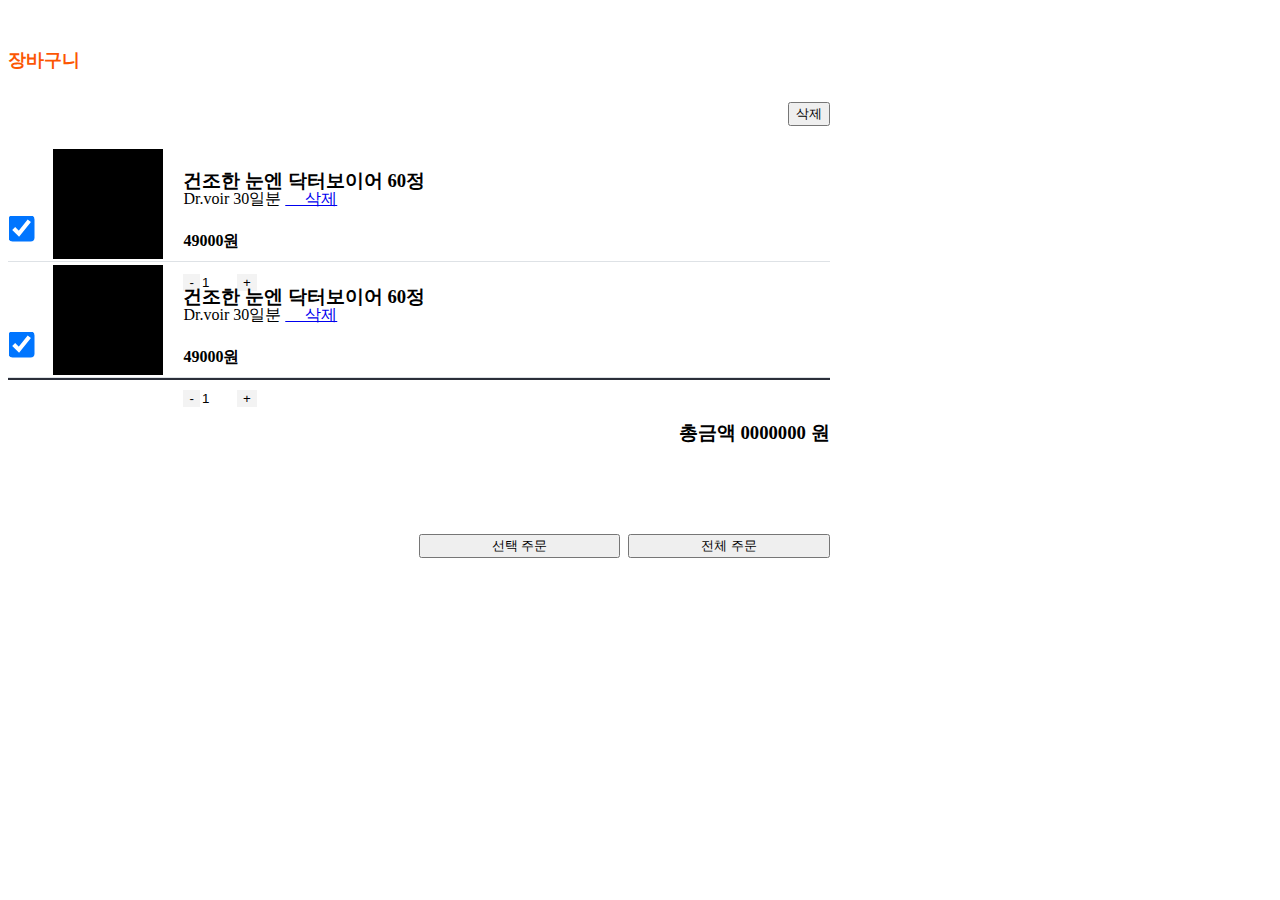
<file: src/main/resources/templates/cart/cart.html>
<!DOCTYPE html>
<html xmlns:th="http://www.thymeleaf.org">
<th:block th:replace="~{/layout/index-layout :: setContent(~{this::content})}">
<!-- <th:block th:fragment="content"> -->
    
<head>
    <!-- <script type="text/javascript" src="./cart.js"></script>   -->
    <link rel="stylesheet" href="https://use.fontawesome.com/releases/v5.6.3/css/all.css" integrity="sha384-UHRtZLI+pbxtHCWp1t77Bi1L4ZtiqrqD80Kn4Z8NTSRyMA2Fd33n5dQ8lWUE00s/" crossorigin="anonymous">
    <script>


let basket = {
    totalCount: 0, 
    totalPrice: 0,
    //체크한 장바구니 상품 비우기
    delCheckedItem: function(){
        document.querySelectorAll("input[name=buy]:checked").forEach(function (item) {
            item.parentElement.parentElement.parentElement.remove();
        });
        //AJAX 서버 업데이트 전송
    
        //전송 처리 결과가 성공이면
        this.reCalc();
        this.updateUI();
    },
    //장바구니 전체 비우기
    delAllItem: function(){
        document.querySelectorAll('.row.data').forEach(function (item) {
            item.remove();
          });
          //AJAX 서버 업데이트 전송
        
          //전송 처리 결과가 성공이면
          this.totalCount = 0;
          this.totalPrice = 0;
          this.reCalc();
          this.updateUI();
    },
    //재계산
    reCalc: function(){
        this.totalCount = 0;
        this.totalPrice = 0;
        document.querySelectorAll(".p_num").forEach(function (item) {
            if(item.parentElement.parentElement.parentElement.previousElementSibling.firstElementChild.firstElementChild.checked == true){
                var count = parseInt(item.getAttribute('value'));
                this.totalCount += count;
                var price = item.parentElement.parentElement.previousElementSibling.firstElementChild.getAttribute('value');
                this.totalPrice += count * price;
            }
        }, this); // forEach 2번째 파라메터로 객체를 넘겨서 this 가 객체리터럴을 가리키도록 함. - thisArg
    },
    //화면 업데이트
    updateUI: function () {
        document.querySelector('#sum_p_num').textContent = '상품갯수: ' + this.totalCount.formatNumber() + '개';
        document.querySelector('#sum_p_price').textContent = '합계금액: ' + this.totalPrice.formatNumber() + '원';
    },
    //개별 수량 변경
    changePNum: function (pos) {
        var item = document.querySelector('input[name=p_num'+pos+']');
        var p_num = parseInt(item.getAttribute('value'));
        var newval = event.target.classList.contains('up') ? p_num+1 : event.target.classList.contains('down') ? p_num-1 : event.target.value;
        
        if (parseInt(newval) < 1 || parseInt(newval) > 99) { return false; }

        item.setAttribute('value', newval);
        item.value = newval;

        var price = item.parentElement.parentElement.previousElementSibling.firstElementChild.getAttribute('value');
        item.parentElement.parentElement.nextElementSibling.textContent = (newval * price).formatNumber()+"원";
        //AJAX 업데이트 전송

        //전송 처리 결과가 성공이면    
        this.reCalc();
        this.updateUI();
    },
    checkItem: function () {
        this.reCalc();
        this.updateUI();
    },
    delItem: function () {
        // event.target.parentElement.parentElement.parentElement.remove();
        event.target.parentElement.remove();

        this.reCalc();
        this.updateUI();
    }
}

// 숫자 3자리 콤마찍기
Number.prototype.formatNumber = function(){
    if(this==0) return 0;
    let regex = /(^[+-]?\d+)(\d{3})/;
    let nstr = (this + '');
    while (regex.test(nstr)) nstr = nstr.replace(regex, '$1' + ',' + '$2');
    return nstr;
};

    </script>
<style>

div.cart {
  /* background: yellow; */
  position: relative;
  border: 10px;
  left: 0px;
  color : #FC5602;
  font-size : 18px;
  font-weight: 900;
  padding-top : 30px;
  padding-bottom : 30px;
}

div.hline { 
  border-top: 1px solid red;
  border-bottom: 30px;
}
div.productbox{
  background-color: #ffcdb4;

  padding: 50px;
}
div.custom-control-input{

}

.pl-1, .px-1 {
padding-left: .25rem!important;
}
.pr-1, .px-1 {
padding-right: .25rem!important;
}
.pt-2, .py-2 {
padding-top: .5rem!important;
}
.pb-2, .py-2 {
padding-bottom: .5rem!important;
}
.col-6 {
flex: 0 0 50%;
max-width: 50%;
}.col, .col-1, .col-2, .col-3, .col-4, .col-5, .col-6, .col-7, .col-8, .col-9, .col-10, .col-11, .col-12, .col-auto, .col-lg, .col-lg-1, .col-lg-2, .col-lg-3, .col-lg-4, .col-lg-5, .col-lg-6, .col-lg-7, .col-lg-8, .col-lg-9, .col-lg-10, .col-lg-11, .col-lg-12, .col-lg-auto, .col-md, .col-md-1, .col-md-2, .col-md-3, .col-md-4, .col-md-5, .col-md-6, .col-md-7, .col-md-8, .col-md-9, .col-md-10, .col-md-11, .col-md-12, .col-md-auto, .col-sm, .col-sm-1, .col-sm-2, .col-sm-3, .col-sm-4, .col-sm-5, .col-sm-6, .col-sm-7, .col-sm-8, .col-sm-9, .col-sm-10, .col-sm-11, .col-sm-12, .col-sm-auto, .col-xl, .col-xl-1, .col-xl-2, .col-xl-3, .col-xl-4, .col-xl-5, .col-xl-6, .col-xl-7, .col-xl-8, .col-xl-9, .col-xl-10, .col-xl-11, .col-xl-12, .col-xl-auto {
position: relative;
width: 100%;
padding-right: 15px;
padding-left: 15px;
}
.row {
display: flex;
}
.border-bottom {
border-bottom: 1px solid #dee2e6!important;
}
.align-items-center {
align-items: center!important;
}
.pb-1, .py-1 {
padding-bottom: .25rem!important;
}
.pt-1, .py-1 {
padding-top: .25rem!important;
}
.d-flex {
display: flex!important;
}
.mr-3, .mx-3 {
margin-right: 1rem!important;
}
.up{

}
.down{

}



</style>

</head>
<th:block th:fragment="content">
    <body>
    <form name="orderform" id="orderform" method="post" class="orderform" action="/Page" onsubmit="return false;">
        <div class="container" style="width:65%">
            <div class="cart" style="color : #FC5602;padding-top : 40px; padding-bottom : 30px; font-size : 18px;"> 
                장바구니 
            </div>
            <!-- ------------------ -->
            <div style="text-align: right;margin-bottom: 20px;">
                <button type="button" class="btn btn-primary" id="btn-delete">삭제</button>
            </div> 
            
            <!-- 한줄 -->
            <div class="border-bottom ">
                <table class="table  display:table"  style="margin-bottom: -1px">
                    <colgroup>
                        <col style="width: 5%; height: 100%;" />
                        <col style="width: 15%; height: 100%;" />
                        <col style="width: 80%; height: 100%;" />
                    </colgroup>
                    <tbody>
                        <tr>
                            <td style="padding-top:50px">
                                <input type="checkbox" style="transform:scale(200%);" name="buy" value="260" checked="" onclick="javascript:basket.checkItem();">
                            </td>  
                            <th>
                                 <div class="mr-3 bg-img" style="min-width: 110px; width: 110px; min-height: 110px; background-color:black;"></div>
                            </th>
                        <td>
                            <div style="width: 100%; height:110px;float:left;">
                                <h3 style="margin-bottom: -5px;">건조한 눈엔 닥터보이어 60정</h3>
                                <!-- 삭제 -->
                                <div>
                                    <h>Dr.voir  30일분 <a href="javascript:void(0)" onclick="javascript:basket.delItem();" style="text-align: right;">&nbsp&nbsp&nbsp&nbsp&nbsp삭제</a></h>
                                </div>
                                <div>
                                    <input type="hidden" name="p_price" id="p_price1" class="p_price" value="49000">
                                    <h4>49000원</h4>
                                </div>
                                <!-- updown -->
                                <div class="updown" style="letter-spacing: -5px;">
                                    <!-- <<< num >>> -->
                                    <button class="down" type="button"  style="background-color: #f3f3f3; border: 0px;" onclick="javascript:basket.changePNum(1);"> - </button>
                                    <input type="text" name="p_num1" id="p_num1" size="2" maxlength="4" class="p_num" style="border: 0px;" value="1" onkeyup="javascript:basket.changePNum(1);">
                                    <button type="button" style="background-color: #f3f3f3; border: 0px;" onclick="javascript:basket.changePNum(1);"> + </button>
                                    
                                </div>
                            </div>
                        </td>
                        </tr>
                    </tbody>
                </table>
            </div>


            <!-- 한줄 -->
            <div class="border-bottom ">
                <table class="table  display:table"  style="margin-bottom: -1px">
                    <colgroup>
                        <col style="width: 5%; height: 100%;" />
                        <col style="width: 15%; height: 100%;" />
                        <col style="width: 80%; height: 100%;" />
                    </colgroup>
                    <tbody>
                        <tr>
                            <td style="padding-top:50px">
                                <input type="checkbox" style="transform:scale(200%);" name="buy" value="260" checked="" onclick="javascript:basket.checkItem();">
                            </td>  
                            <th>
                                 <div class="mr-3 bg-img" style="min-width: 110px; width: 110px; min-height: 110px; background-color:black;"></div>
                            </th>
                        <td>
                            <div style="width: 100%; height:110px;float:left;">
                                <h3 style="margin-bottom: -5px;">건조한 눈엔 닥터보이어 60정</h3>
                                <!-- 삭제 -->
                                <div>
                                    <h>Dr.voir  30일분 <a href="javascript:void(0)" onclick="javascript:basket.delItem();" style="text-align: right;">&nbsp&nbsp&nbsp&nbsp&nbsp삭제</a></h>
                                </div>
                                <div>
                                    <input type="hidden" name="p_price" id="p_price1" class="p_price" value="49000">
                                    <h4>49000원</h4>
                                </div>
                                <!-- updown -->
                                <div class="updown" style="letter-spacing: -5px;">
                                    <!-- <<< num >>> -->
                                    <button class="down" type="button"  style="background-color: #f3f3f3; border: 0px;" onclick="javascript:basket.changePNum(1);"> - </button>
                                    <input type="text" name="p_num1" id="p_num1" size="2" maxlength="4" class="p_num" style="border: 0px;" value="1" onkeyup="javascript:basket.changePNum(1);">
                                    <button type="button" style="background-color: #f3f3f3; border: 0px;" onclick="javascript:basket.changePNum(1);"> + </button>
                                    
                                </div>
                            </div>
                        </td>
                        </tr>
                    </tbody>
                </table>
            </div>

            
            <!-- -----------order------- -->
            

            <div class=" mx-n1 mx-md-n3 mt-5 justify-content-center" style="border-top: 2px solid rgb(43, 47, 58); flex: 10%;">
                <div style=" text-align: right;margin-bottom: 40px;margin-top: 40px;">
                    <h3>총금액 0000000 원</h3>
                </div>
                
                <div class= "px-md-3 py-2 " style="width: 50%; float:right; margin-top: 40px;">

                    <div class="">
                        <button type="button" class="btn btn-m text-16 btn-primary" style="width: 49%; float:left;"> 선택 주문 </button>
                    </div>
                    <div class="">
                        <button type="button" class="btn btn-m text-16 btn-default" style="width: 49%; float:right;"> 전체 주문 </button>
                    </div>
                </div>
            </div>
            <div class="col-md-5 col-sm-5" style="margin-bottom: 200px;"></div> 
            

        </div>
    </form>


        <!-- <script>
            $(document).ready(function(){
            
                // check box 눌렀을 경우 정보 담아주는 변수
                var cart = {
                    buyList : [],
                    init : function() {
                        //buyList 초기화
                        this.buyList = [];
                    },
                    getBuyList : function(obj) {
                        return this.buyList;
                    },
                    getFindIndex : function(cd) {
                        //배열 중복 검색
                        var fIdx = -1;
                        this.buyList.forEach(function(item, idx, ary) {
                            if(item.code == cd) {
                                fIdx = idx;
                            }
                        });
                        return fIdx;
                    },
                    addBuyList : function(obj) {
                        var fIdx = this.getFindIndex(obj.code);
                        if(fIdx == -1) {
                            this.buyList.push(obj);
                        } else {
                            this.buyList[fIdx] = obj;
                        }
                        this.render();
                    },
                    deleteBuyList : function(cd) {
                        this.buyList.splice(this.getFindIndex(cd), 1);
                        this.render();
                    },
                    getTotalPay : function() {
                        //총 결제금액 계산
                        var totalQty = 0;
                        var totalPrice = 0;
                        
                        this.buyList.forEach(function(item, idx, ary) {
                            totalQty += Number(item.qty);
                            totalPrice += Number(item.price)*Number(item.qty);
                        });
                        return {
                            totalQty : totalQty,
                            totalPrice : totalPrice
                        };
                    },
                    render : function() {            
                        // 주문 table 그리기
                        var order = $('#tbl-order tbody');
                        if(this.buyList.length > 0) {
                            var html = [];
                            this.buyList.forEach(function(item, idx, ary) {
                                html.push([
                                    '<tr data-cd="', item.cd ,'">',                        
                                    '<td>', item.title, '</td>',
                                    '<td>', item.price, '</td>',
                                    '<td>', item.qty, '</td>',
                                    '<td>', Number(item.price)*Number(item.qty), '</td>',
                                    '</tr>'
                                ].join(''));
                            });
                            order.html(html);
            
                            // 총 결제금액&수량 table 그리기
                            var total = this.getTotalPay();
                            $('#total-qty').val(total.totalQty);
                            $('#total-amt').val(total.totalPrice);
                            $('#tbl-order').show();                
            
                        } else {
                            // 주문내역 table 숨기기
                            $('#tbl-order').hide();                
                 
                            // 주문내역 지우기
                            order.empty();
                 
                            // 총 결제정보 지우기
                            $('#total-qty').val(0);
                            $('#total-amt').val(0);
                        }            
                    }
                };
            
                // 수량 클릭 시
                $('.edt-qty').on('change', function() {
                    var tr = $(this).closest('tr');
                    var code = tr.children('td:eq(1)').text();
                    var title = tr.children('td:eq(2)').text();
                    var price = Number(tr.children('td:eq(3)').text());
                    var qty = Number(tr.children('td:eq(4)').find('input').val());
            
                    // 수량이 0 초과하는 경우 buyList에 추가 
                    // 수량이 0 이하인 경우 buyList에서 삭제
                    if(qty > 0) {
                        var obj = {
                            code : code,
                            title : title,
                            price : price,
                            qty : qty
                        }
                        cart.addBuyList(obj);
                    } else {
                        cart.deleteBuyList(code);
                    }
                    console.log(cart.getBuyList());
                });
            
                // 삭제 버튼 클릭 시
                $('#btn-delete').on('click', function() {
            
                    var chkList = $('input[name="fruit"]:checked');        
                    var cd;
            
                    // chcekd 된 product row 삭제
                    // order row 삭제
                    for(var i = chkList.length-1; i > -1; i--) {
                        cd = chkList.eq(i).closest('tr').find('td:eq(1)').text();            
                        chkList.eq(i).closest('tr').remove();
                        cart.deleteBuyList(cd);
                    }     
                });
            
            }); //end document ready
            
            $.fn.serializeObject = function() {
                "use strict";
                
                var result = {};
                var extend = function(i, element) {
                    var node = result[element.name];
            
                    if ('undefined' !== typeof node && node !== null) {
                        if ($.isArray(node)) {
                            node.push(element.value);
                        } else {
                            result[element.name] = [ node, element.value ];
                        }
                    } else {
                        result[element.name] = element.value;
                    }
                };
            
                $.each(this.serializeArray(), extend);
                return result;
            };
            </script> -->

    </body>
    </th:block>
</th:block>
</html>
</file>
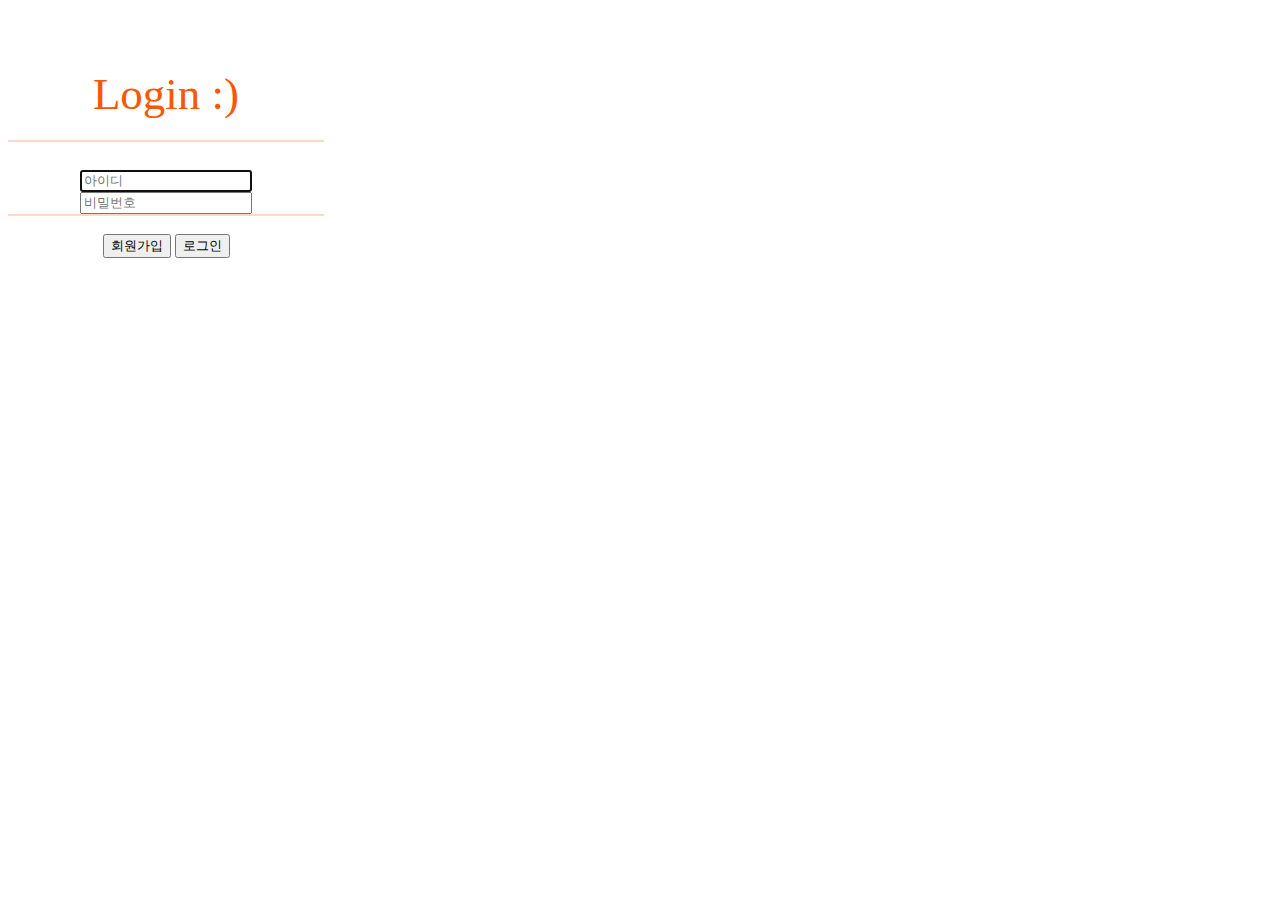
<file: src/main/resources/templates/member/login.html>
<!DOCTYPE html>
<html xmlns:th="http://www.thymeleaf.org">
  <th:block
    th:replace="~{/layout/index-layout :: setContent(~{this::content})}"
  >
    <th:block th:fragment="content">
      <head>
        <style>
          input[type=password] {
            font-family: jua;
}
        </style> 
      </head>
        <body>
            <div class="container" style="width:25%">
              <center>
                <div class="Login" style="color : #FC5602; padding-top : 60px; padding-bottom : 20px; font-size : 45px; "> 
                    Login :)
                </div>
                <div class=" mx-n1 mx-md-n3 mt-5 justify-content-center" style="border-top: 2px solid #ffd8c4; padding-bottom : 80px; padding-top : 10px; flex: 10%;">

                  <div>
                     <br>
                          <form th:action="@{login}" th:object="${loginDto}" method="post">
                            <input
                              type="text"
                              id="member_Id"
                              name="member_Id"
                              autofocus="autofocus"
                              class="form-control"
                              placeholder="아이디"
                              style="font-family: jua;"
                            />

                            <input type="password" id="password" name="password" class="form-control"  placeholder="비밀번호"/> 
                            <br />

                            <div class=" mx-n1 mx-md-n3 mt-5 justify-content-center" style="border-top: 2px solid #ffd8c4; padding-bottom : 90px ;flex: 10%;">
                              <br>
                            <button type="button" class="btn btn-m text-16 btn-primary" onclick="location.href='sign' ">
                              회원가입
                            </button>
                            <input type="submit" class="btn btn-m text-16 btn-default" value="로그인" />
                          </form>
                
                          <!-- <label for="name">아이디 : <input type="text" id="id" name="id"></label> <br />
                                <label for="name">비밀번호 : <input type="text" id="pass" name="pass"></label> <br />
                                <input type="submit" value="로그인" onclick="loginOn()"> <br />
                                <input type="submit" value="회원가입" onclick="loginOn()">
                                <th:onclick="'location.href=\''+ @{${/signup}} + '\''"></th:onclick> -->
                        </center>
                      </div>
                    </body>
                    </th:block>
                  </th:block>
                </html>
</file>
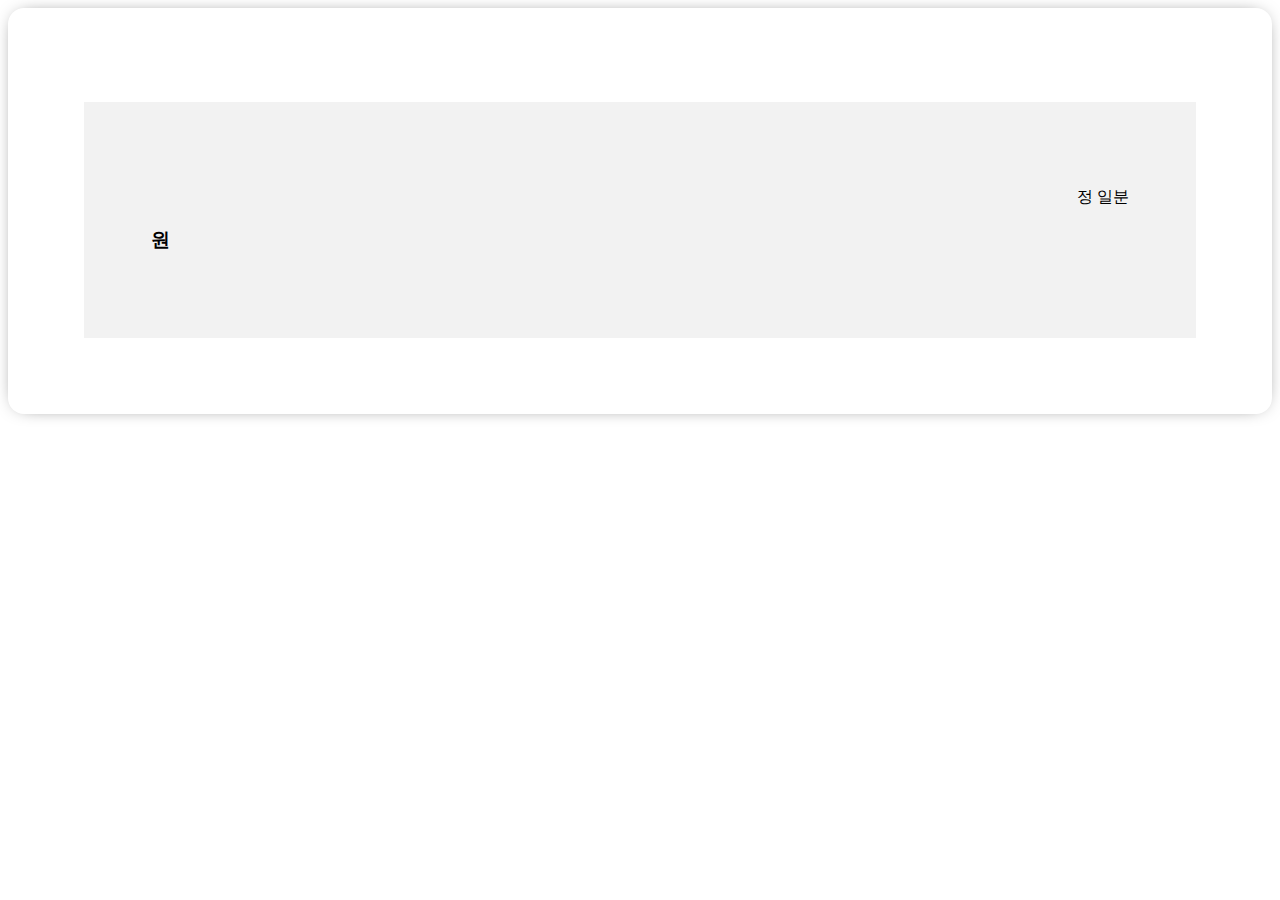
<file: src/main/resources/templates/product/product.html>
<!DOCTYPE html>
<meta charset="utf-8">
<html xmlns:th="http://www.thymeleaf.org">
<th:block th:replace="~{/layout/index-layout :: setContent(~{this::content})}">
    <th:block th:fragment="content">
  <!-- <div class="container">
    <div class="row">
      <div class="col-md-12 col-sm-12 text-center">
        <div class="page-caption">
          <h1 class="page-title">Service List</h1>
        </div>
      </div>
    </div>
  </div> -->
</div>
<!-- /.page header -->
<div class="content">
  <div class="container">
    <div class="row">

      <tr th:each="products : ${products}">
        
        <div class="col-md-3 col-sm-3" style="margin-bottom: 30px;">
          <div style="border-radius: 1rem; background-color: rgb(255, 255, 255); box-shadow: 0px 0px 20px -11px #000000;">
              
              <!-- <div class="service-img mb10" ><a th:href="product-detail"><img th:src="${products.imageUrl}" class="img-responsive"style="border-top-left-radius: 1rem; border-top-right-radius: 1rem; " alt="" ></a></div> -->
              <div class="service-img" ><a th:href="@{/mbti/product-detail(product_Id=${products.product_Id})}"><img th:src= '@{/mbti/getImage(imageName=${products.imageUrl})}' class="img-responsive"style="border-top-left-radius: 1rem; border-top-right-radius: 1rem; " alt="" ></a></div>


              <div class="mr-3" style=" padding: 6%;">
              <!-- 제품명, 제조사, 복용일수, 총량, 가격-->
              <div class="mr-3" style=" padding: 6%;background-color: rgb(242, 242, 242);">
                <h3><a href="#" class="heading-title" > <td th:text= "${products.product_Name}"></td> </a></h3>
                
                <div style="text-align: right;">
                  <p1><td th:text= "${products.quantity}"></td>정 <td th:text= "${products.perDay}"></td>일분</p1>
                </div>
                <p1><td th:text= "${products.corporate}"></td></p1>
                 
                <h3><td th:text= "${products.price}"></td>원</h3>
              </div>
              <!-- <a href="service-detail.html" class="btn-link">Read More</a>  -->
            </div>
        </div>
      </tr>
        


        
        

        
    </div>

    <!-- <div class="row">
        <div class="col-md-4 col-sm-4">
          <div class="service-block text-center">
              <div class="service-img mb30"><a href="service-detail.html" class="imghover"><img src="images/service-4.jpg" class="img-responsive" alt=""></a></div>
              <h2><a href="#" class="heading-title">Heart Conditions Treated</a></h2>
              <p>Donec tempus eu orci non vestiliquam tristique dapibus felisid veellentesque vitae rutrum amet libero luctuvolutpat commodo tellus. </p>
              <a href="service-detail.html" class="btn-link">Read More</a> 
            </div>
        </div>

        <div class="col-md-4 col-sm-4">
          <div class="service-block text-center">
              <div class="service-img mb30"><a href="service-detail.html" class="imghover"><img src="images/service-5.jpg" class="img-responsive" alt=""></a></div>
              <h2><a href="#" class="heading-title">Vein Clinic Services</a></h2>
              <p> Nullam tincidorci vitae efficitur molestie nisl tortor eleifend ieu bibendum metus risus sitamet eros uspendisse acraesent doamet ipsum. </p>
              <a href="service-detail.html" class="btn-link">Read More</a> 
            </div>
        </div>

        <div class="col-md-4 col-sm-4">
          <div class="service-block text-center">
              <div class="service-img mb30"><a href="service-detail.html" class="imghover"><img src="images/service-6.jpg" class="img-responsive" alt=""></a></div>
              <h2><a href="#" class="heading-title">Diagonstic Cardiac</a></h2>
              <p>Fusce ultricies turpis et tortor portaid vestibulum augue venena hac habitasse platea dict umst squec lacinia justo.</p>
              <a href="service-detail.html" class="btn-link">Read More</a> 
            </div>
        </div>
    </div> -->
  </div>
</div>
 </th:block>
</th:block>
</html>
</file>
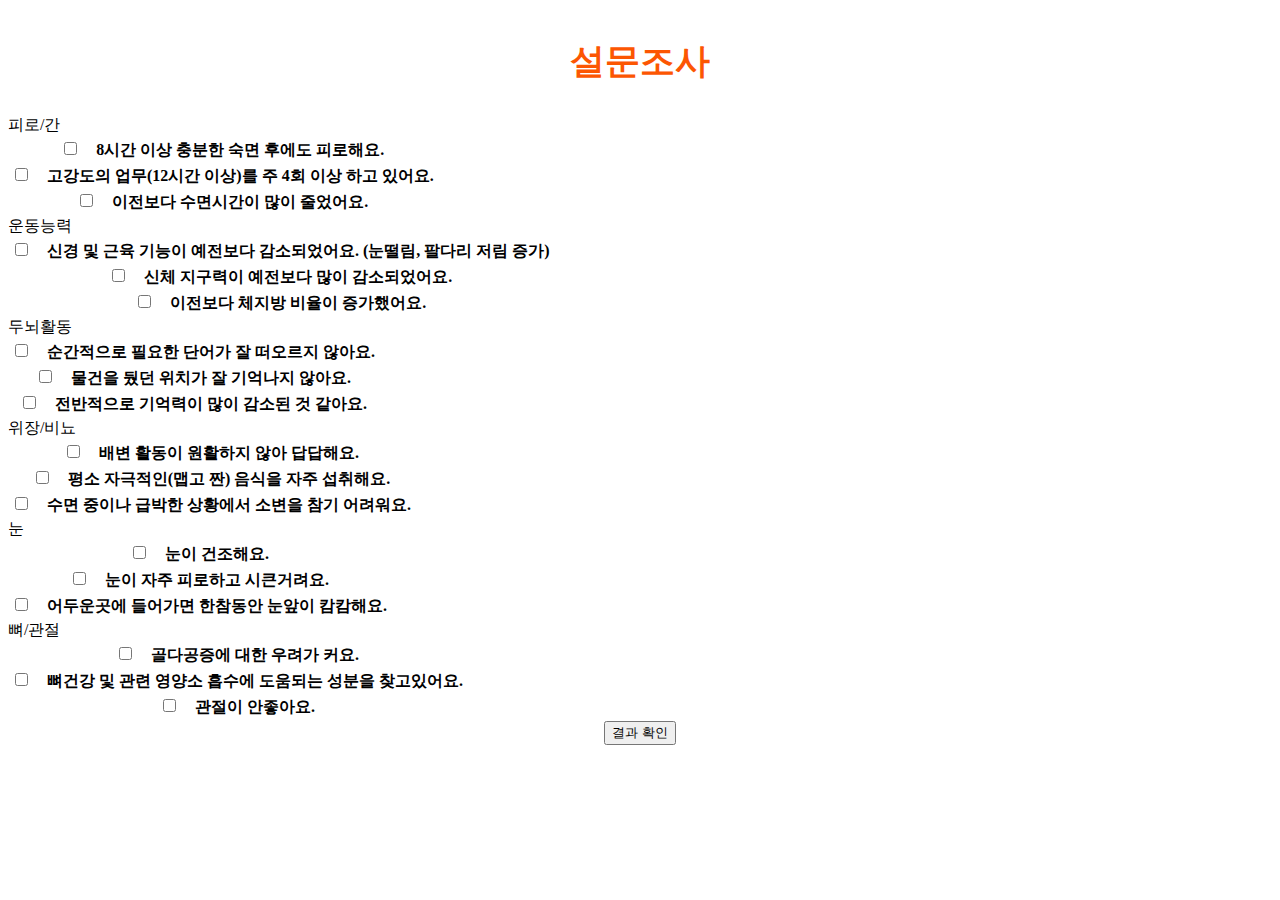
<file: src/main/resources/templates/type/survey.html>
<!DOCTYPE html>
<html xmlns:th="http://www.thymeleaf.org">
    <th:block th:replace="~{/layout/index-layout :: setContent(~{this::content})}">
        <th:block th:fragment="content">

            <head>
                <style>
                    div.cart {
                        /* background: yellow; */
                        position: relative;
                        border: 10px;
                        left: 0;
                        color: #FC5602;
                        font-size: 35px;
                        font-weight: 900;
                        padding-top: 30px;
                        padding-bottom: 30px;
                        text-align: center;
                    }

                    div.hline {
                        border-top: 1px solid red;
                        border-bottom: 30px;
                    }
                    div.productbox {
                        background-color: #ffcdb4;

                        padding: 50px;
                    }
                    div.custom-control-input {
                        }

                    .pl-1,
                    .px-1 {
                        padding-left: 0.25rem!important;
                    }
                    .pr-1,
                    .px-1 {
                        padding-right: 0.25rem!important;
                    }
                    .pt-2,
                    .py-2 {
                        padding-top: 0.5rem!important;
                    }
                    .pb-2,
                    .py-2 {
                        padding-bottom: 0.5rem!important;
                    }
                    .col-6 {
                        flex: 0 0 50%;
                        max-width: 50%;
                    }
                    .col,
                    .col-1,
                    .col-10,
                    .col-11,
                    .col-12,
                    .col-2,
                    .col-3,
                    .col-4,
                    .col-5,
                    .col-6,
                    .col-7,
                    .col-8,
                    .col-9,
                    .col-auto,
                    .col-lg,
                    .col-lg-1,
                    .col-lg-10,
                    .col-lg-11,
                    .col-lg-12,
                    .col-lg-2,
                    .col-lg-3,
                    .col-lg-4,
                    .col-lg-5,
                    .col-lg-6,
                    .col-lg-7,
                    .col-lg-8,
                    .col-lg-9,
                    .col-lg-auto,
                    .col-md,
                    .col-md-1,
                    .col-md-10,
                    .col-md-11,
                    .col-md-12,
                    .col-md-2,
                    .col-md-3,
                    .col-md-4,
                    .col-md-5,
                    .col-md-6,
                    .col-md-7,
                    .col-md-8,
                    .col-md-9,
                    .col-md-auto,
                    .col-sm,
                    .col-sm-1,
                    .col-sm-10,
                    .col-sm-11,
                    .col-sm-12,
                    .col-sm-2,
                    .col-sm-3,
                    .col-sm-4,
                    .col-sm-5,
                    .col-sm-6,
                    .col-sm-7,
                    .col-sm-8,
                    .col-sm-9,
                    .col-sm-auto,
                    .col-xl,
                    .col-xl-1,
                    .col-xl-10,
                    .col-xl-11,
                    .col-xl-12,
                    .col-xl-2,
                    .col-xl-3,
                    .col-xl-4,
                    .col-xl-5,
                    .col-xl-6,
                    .col-xl-7,
                    .col-xl-8,
                    .col-xl-9,
                    .col-xl-auto {
                        position: relative;
                        width: 100%;
                        padding-right: 15px;
                        padding-left: 15px;
                    }
                    .row {
                        display: flex;
                    }
                    .border-bottom {
                        border-bottom: 1px solid #dee2e6!important;
                    }
                    .align-items-center {
                        align-items: center!important;
                    }
                    .pb-1,
                    .py-1 {
                        padding-bottom: 0.25rem!important;
                    }
                    .pt-1,
                    .py-1 {
                        padding-top: 0.25rem!important;
                    }
                    .d-flex {
                        display: flex!important;
                    }
                    .mr-3,
                    .mx-3 {
                        margin-right: 1rem!important;
                    }
                    tr,th{ border-top: none solid;}
                    div#survey_wrapper{text-align: center;}
                </style>

                <script text="text/javascript">
                    function getLiverQCount(){
                        const query ='input[name="liverQ"]:checked';
                        const selectedElements = document.querySelectorAll(query);
                        const selectedElementsCount = selectedElements.length;

                        //alert(selectedElementsCount);
                        return selectedElementsCount;
                    }

                    function getHealthQCount(){
                        const query ='input[name="healthQ"]:checked';
                        const selectedElements = document.querySelectorAll(query);
                        const selectedElementsCount = selectedElements.length;

                        return selectedElementsCount;
                    }

                    function getBrainQCount(){
                        const query ='input[name="brainQ"]:checked';
                        const selectedElements = document.querySelectorAll(query);
                        const selectedElementsCount = selectedElements.length;

                        return selectedElementsCount;
                    }

                    function getPipiQCount(){
                        const query ='input[name="pipiQ"]:checked';
                        const selectedElements = document.querySelectorAll(query);
                        const selectedElementsCount = selectedElements.length;

                        return selectedElementsCount;
                    }

                    function getEyeQCount(){
                        const query ='input[name="eyeQ"]:checked';
                        const selectedElements = document.querySelectorAll(query);
                        const selectedElementsCount = selectedElements.length;

                        return selectedElementsCount;
                    }

                    function getBoneQCount(){
                        const query ='input[name="boneQ"]:checked';
                        const selectedElements = document.querySelectorAll(query);
                        const selectedElementsCount = selectedElements.length;
                        //alert(selectedElementsCount);
                        return selectedElementsCount;
                    }

                    function getKeyByValue(object, value) {
                        return Object.keys(object).find(key => object[key] === value);
                    }

                    function getAllQCount(){
                        const map = new Map();
                        var list = [];
                        var finalList=[];
                        map.set(1,getLiverQCount());
                        map.set(2,getHealthQCount());
                        map.set(3,getBrainQCount());
                        map.set(4,getPipiQCount());
                        map.set(5,getEyeQCount());
                        map.set(6,getBoneQCount());

                        for(let [key,value] of map){
                            console.log(key + "," +value);
                        }

                        map[Symbol.iterator] = function* () {
                            yield* [...this.entries()].sort((a, b) => a[1] - b[1]);
                        }

                        for(let [key,value] of map){
                            console.log("sorted:"+key + "," +value);
                        }

                        for(let [key,value] of map){
                            list.push(key);
                        }

                        finalList.push(list[5]);
                        finalList.push(list[4]);
                        finalList.push(list[3]);

                        //alert(finalList[2]);



                        $('#first_category_id').val(list[5]);
                        $('#second_category_id').val(list[4]);
                        $('#third_category_id').val(list[3]);
                        $('#type_Id').val(0);
                        var form = document.querySelector("#survey_form");
                        form.action="/mbti/type-result";
                        form.method="GET";
                        form.submit();

                  

                        // map = $("form[name=survey_form]").serialize();

                        //let formData = n((ew FormData();

                        //formData.append("countMap",map);

                        // $.ajax({
                        //     type : 'POST',
                        //     url : '/api/decide-type',
                        //     async : true,
                        //     contentType: 'application/json',
                        //     data : JSON.stringify(map),
                        //     dataType : 'json',
                        //     error: function(xhr,status,error){
                        //         alert(error);
                        //     },
                        //     success : function(json){
                        //         alert(json)
                        //     }
                        // });
                         
                    }

                </script>
            </head>
            <body>
                <div class="container">
                    <div class="cart">
                        설문조사
                    </div>
              
                    <table class="table " id="pirogan_survey">
                        <thead>피로/간</thead>
                        <tbody>
                            <tr>
                                <th>
                                    <input type="checkbox"
                                            name='liverQ'
                                            value="liverQ1"
                                            onclick="getLiverQCount()">
                                    &nbsp;&nbsp;&nbsp;8시간 이상 충분한 숙면 후에도 피로해요.
                                </th>
                            </tr>
                            <tr>
                                <th style="border-top: none;">
                                    <input type="checkbox"
                                            name='liverQ'
                                            value="liverQ2"
                                    onclick="getLiverQCount()">
                                    &nbsp;&nbsp;&nbsp;고강도의 업무(12시간 이상)를 주 4회 이상 하고 있어요.
                                </th>
                            </tr>
                            <tr>
                                <th style="border-top: none;">
                                    <input type="checkbox"
                                            name='liverQ'
                                            value="liverQ3"
                                    onclick="getLiverQCount()">
                                    &nbsp;&nbsp;&nbsp;이전보다 수면시간이 많이 줄었어요.
                                </th>
                            </tr>
                        </tbody>
                    </table>

                    <table class="table " id="health_survey">
                        <thead>운동능력</thead>
                        <tbody>
                            <tr>
                                <th >
                                    <input type="checkbox"
                                            name='healthQ'
                                            value="healthQ1"
                                    onclick="getHealthQCount()">
                                    &nbsp;&nbsp;&nbsp;신경 및 근육 기능이 예전보다 감소되었어요. (눈떨림, 팔다리 저림 증가)
                                </th>
                            </tr>
                            <tr>
                                <th style="border-top: none;">
                                    <input type="checkbox"
                                            name='healthQ'
                                            value="healthQ2"
                                    onclick="getHealthQCount()">
                                    &nbsp;&nbsp;&nbsp;신체 지구력이 예전보다 많이 감소되었어요.
                                </th>
                            </tr>
                            <tr>
                                <th style="border-top: none;">
                                    <input type="checkbox"
                                            name='healthQ'
                                            value="healthQ3"
                                    onclick="getHealthQCount()">
                                    &nbsp;&nbsp;&nbsp;이전보다 체지방 비율이 증가했어요.
                                </th>
                            </tr>
                        </tbody>
                    </table>

                    <table class="table " id="brain_survey">
                        <thead>두뇌활동</thead>
                        <tbody>
                            <tr>
                                <th >
                                    <input type="checkbox"
                                            name='brainQ'
                                            value="brainQ1"
                                    onclick="getBrainQCount()">
                                    &nbsp;&nbsp;&nbsp;순간적으로 필요한 단어가 잘 떠오르지 않아요.
                                </th>
                            </tr>
                            <tr>
                                <th style="border-top: none;">
                                    <input type="checkbox"
                                            name='brainQ'
                                            value="brainQ2"
                                    onclick="getBrainQCount()">
                                    &nbsp;&nbsp;&nbsp;물건을 뒀던 위치가 잘 기억나지 않아요.
                                </th>
                            </tr>
                            <tr>
                                <th style="border-top: none;">
                                    <input type="checkbox"
                                            name='brainQ'
                                            value="brainQ3"
                                    onclick="getBrainQCount()">
                                    &nbsp;&nbsp;&nbsp;전반적으로 기억력이 많이 감소된 것 같아요.
                                </th>
                            </tr>
                        </tbody>
                    </table>

                    <table class="table " id="pipi_survey">
                        <thead>위장/비뇨</thead>
                        <tbody>
                            <tr>
                                <th >
                                    <input type="checkbox"
                                            name='pipiQ'
                                            value="pipiQ1"
                                    onclick="getPipiQCount()">
                                    &nbsp;&nbsp;&nbsp;배변 활동이 원활하지 않아 답답해요.
                                </th>
                            </tr>
                            <tr>
                                <th style="border-top: none;">
                                    <input type="checkbox"
                                            name='pipiQ'
                                            value="pipiQ2"
                                    onclick="getPipiQCount()">
                                    &nbsp;&nbsp;&nbsp;평소 자극적인(맵고 짠) 음식을 자주 섭취해요.
                                </th>
                            </tr>
                            <tr>
                                <th style="border-top: none;">
                                    <input type="checkbox"
                                            name='pipiQ'
                                            value="pipiQ3"
                                    onclick="getPipiQCount()">
                                    &nbsp;&nbsp;&nbsp;수면 중이나 급박한 상황에서 소변을 참기 어려워요.
                                </th>
                            </tr>
                        </tbody>
                    </table>

                    <table class="table " id="eye_survey">
                        <thead>눈</thead>
                        <tbody>
                            <tr>
                                <th >
                                    <input type="checkbox"
                                            name='eyeQ'
                                            value="eyeQ1"
                                    onclick="getEyeQCount()">
                                    &nbsp;&nbsp;&nbsp;눈이 건조해요.
                                </th>
                            </tr>
                            <tr>
                                <th style="border-top: none;">
                                    <input type="checkbox"
                                            name='eyeQ'
                                            value="eyeQ2"
                                    onclick="getEyeQCount()">
                                    &nbsp;&nbsp;&nbsp;눈이 자주 피로하고 시큰거려요.
                                </th>
                            </tr>
                            <tr>
                                <th style="border-top: none;">
                                    <input type="checkbox"
                                            name='eyeQ'
                                            value="eyeQ3"
                                    onclick="getEyeQCount()">
                                    &nbsp;&nbsp;&nbsp;어두운곳에 들어가면 한참동안 눈앞이 캄캄해요.
                                </th>
                            </tr>
                        </tbody>
                    </table>

                    <table class="table " id="bone_survey">
                        <thead>뼈/관절</thead>
                        <tbody>
                            <tr>
                                <th >
                                    <input type="checkbox"
                                            name='boneQ'
                                            value="boneQ1"
                                    onclick="getBoneQCount()">
                                    &nbsp;&nbsp;&nbsp;골다공증에 대한 우려가 커요.
                                </th>
                            </tr>
                            <tr>
                                <th style="border-top: none;">
                                    <input type="checkbox"
                                            name='boneQ'
                                            value="boneQ2"
                                    onclick="getBoneQCount()">
                                    &nbsp;&nbsp;&nbsp;뼈건강 및 관련 영양소 흡수에 도움되는 성분을 찾고있어요.
                                </th>
                            </tr>
                            <tr>
                                <th style="border-top: none;">
                                    <input type="checkbox"
                                            name='boneQ'
                                            value="boneQ3"
                                    onclick="getBoneQCount()">
                                    &nbsp;&nbsp;&nbsp;관절이 안좋아요.
                                </th>
                            </tr>
                        </tbody>
                    </table>
                </div>

                <div id="survey_wrapper">
                    <!-- <div style="border-top: 2px solid rgb(43, 47, 58); flex: 1 1 0%;"></div> -->
                    <button type="button" class="btn text-16 btn-default" onclick="getAllQCount()"> 결과 확인 </button>
                </div>

                
                <div id="survey_wrapper">
                    <!-- <div style="border-top: 2px solid rgb(43, 47, 58); flex: 1 1 0%;"></div> -->
                    <form  id="survey_form">
                        <input type="hidden" id="first_category_id" name="first_category_id">
                        <input type="hidden" id="second_category_id" name="second_category_id">
                        <input type="hidden" id="third_category_id" name="third_category_id">
                        <input type="hidden" id="type_Id" name="type_Id"> 
                    </form>
                    
                </div>
            </body>
        </th:block>
    </th:block>
</html>
</file>
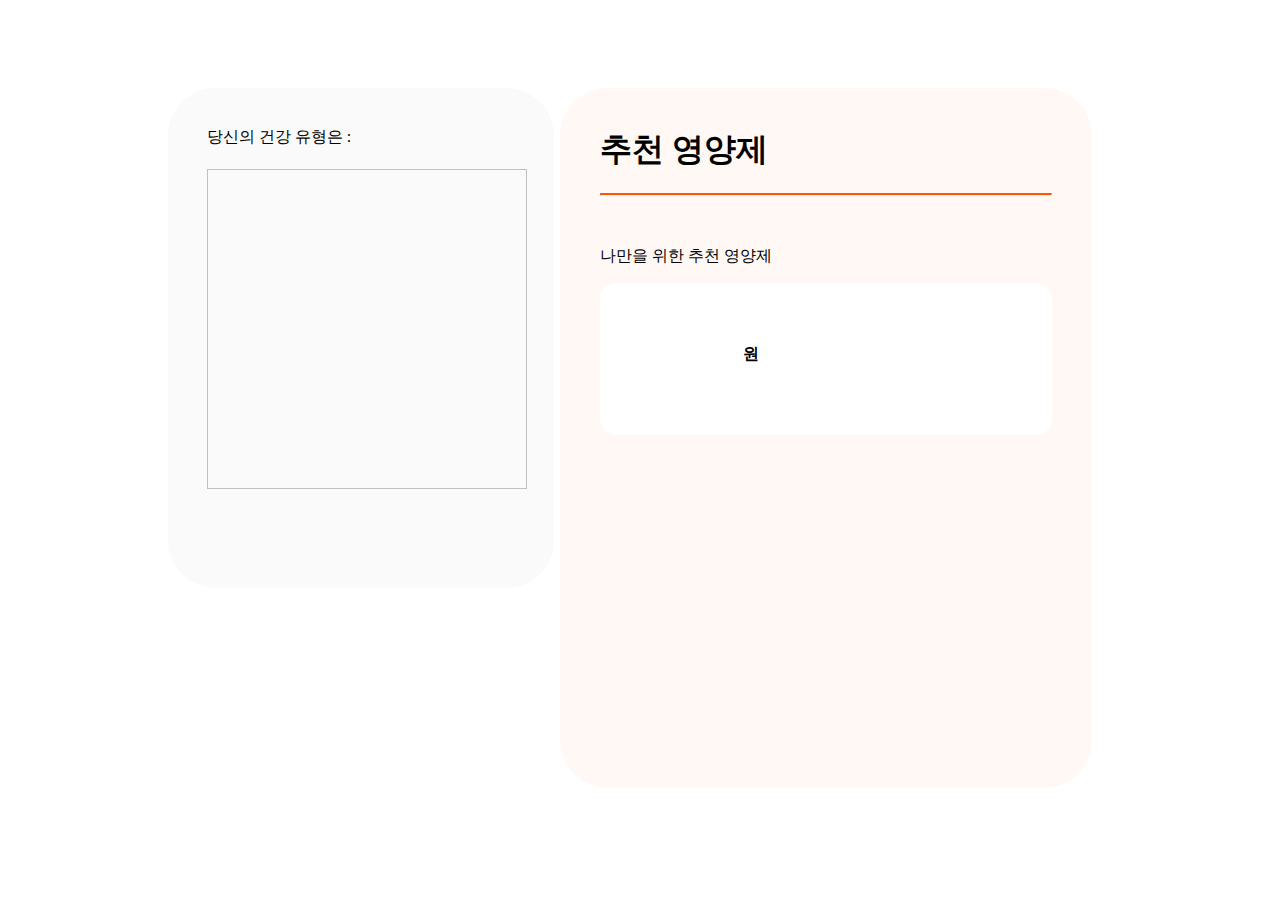
<file: src/main/resources/templates/type/type-result.html>
<!DOCTYPE html>
<html xmlns:th="http://www.thymeleaf.org">
<th:block th:replace="~{/layout/index-layout :: setContent(~{this::content})}">
<!-- <th:block th:fragment="content"> -->
    
<head>
<style>

div.cart {
  /* background: yellow; */
  position: relative;
  border: 10px;
  left: 0px;
  color : #FC5602;
  font-size : 18px;
  font-weight: 900;
  padding-top : 30px;
  padding-bottom : 30px;
}

div.hline { 
  border-top: 1px solid red;
  border-bottom: 30px;
}
div.productbox{
  background-color: #ffcdb4;

  padding: 50px;
}
div.custom-control-input{

}

.pl-1, .px-1 {
padding-left: .25rem!important;
}
.pr-1, .px-1 {
padding-right: .25rem!important;
}
.pt-2, .py-2 {
padding-top: .5rem!important;
}
.pb-2, .py-2 {
padding-bottom: .5rem!important;
}
.col-6 {
flex: 0 0 50%;
max-width: 50%;
}.col, .col-1, .col-2, .col-3, .col-4, .col-5, .col-6, .col-7, .col-8, .col-9, .col-10, .col-11, .col-12, .col-auto, .col-lg, .col-lg-1, .col-lg-2, .col-lg-3, .col-lg-4, .col-lg-5, .col-lg-6, .col-lg-7, .col-lg-8, .col-lg-9, .col-lg-10, .col-lg-11, .col-lg-12, .col-lg-auto, .col-md, .col-md-1, .col-md-2, .col-md-3, .col-md-4, .col-md-5, .col-md-6, .col-md-7, .col-md-8, .col-md-9, .col-md-10, .col-md-11, .col-md-12, .col-md-auto, .col-sm, .col-sm-1, .col-sm-2, .col-sm-3, .col-sm-4, .col-sm-5, .col-sm-6, .col-sm-7, .col-sm-8, .col-sm-9, .col-sm-10, .col-sm-11, .col-sm-12, .col-sm-auto, .col-xl, .col-xl-1, .col-xl-2, .col-xl-3, .col-xl-4, .col-xl-5, .col-xl-6, .col-xl-7, .col-xl-8, .col-xl-9, .col-xl-10, .col-xl-11, .col-xl-12, .col-xl-auto {
position: relative;
width: 100%;
padding-right: 15px;
padding-left: 15px;
}
.row {
display: flex;
}
.border-bottom {
border-bottom: 1px solid #dee2e6!important;
}
.align-items-center {
align-items: center!important;
}
.pb-1, .py-1 {
padding-bottom: .25rem!important;
}
.pt-1, .py-1 {
padding-top: .25rem!important;
}
.d-flex {
display: flex!important;
}
.mr-3, .mx-3 {
margin-right: 1rem!important;
}



</style>

</head>
<th:block th:fragment="content">
    <body>
        
        <div class="container" style="width:100%; height:400px; background-color: #ffffff;">
            <div style="padding:80px">
                <div class="container" style="border-radius: 3rem; background-color: #fafafa; margin:80px; margin-top:0px; height: 500px;width: 35%; float:left;">
                    <div style="margin: 10%;">
                        <p>당신의 건강 유형은 : </p>
                        <h1><td th:text= "${type.type_name}"></td></h1>
                        <img th:src= '@{/mbti/getImage(imageName=${type.image_url})}' style="height:320px; width: 320px;" alt="">
                        <br></br>
                        <h3><td th:text= "${type.comments}"></td></h3>
                    </div>
                </div>
            </div>
        </div>
        
        <div class="container" style="width: 100%; min-height:300px; background-color: #ffffff;">
            <div style="padding:100px">
                
                <div class="container" style="border-radius: 3rem; background-color: #fff8f5; margin:80px; margin-top:-580px; min-height: 700px;width: 50%; float:right;">
                    
                    <div class="md-4" style="margin: 40px;">
                        <h1>추천 영양제</h1>

                        <hr style="border-top: 2px solid #FC5602; flex: 10%;">
                        
                        <div style="margin-top: 50px;">
                            <h1 style="color: #FC5602;" th:text= "${firstCategory.category_Name}"></h1>
                            <h4 th:text= "${type.descriptions}"></h4>
                           
                            <p>나만을 위한 추천 영양제</p>
                            <tr th:each="product : ${products}">
                            <div>
                                  <div class="" style="background-color: #ffffff; border-radius: 1rem;">
                                    
                                    <table class="  display:table"  style="margin-bottom: -1px">
                                        <colgroup>
                                            <col style="width: 15%; height: 100%;" />
                                            <col style="width: 80%; height: 100%;" />
                                        </colgroup>
                                        <tbody>
                                                <th>
                                                     <div class="mr-3 bg-img" style="min-width: 110px; width: 110px; min-height: 110px;">
                                                        
                                                        <img th:src= '@{/mbti/getImage(imageName=${product.imageUrl})}' style=" border-bottom-left-radius: 1rem; border-top-left-radius: 1rem;">
                                                    </div>
                                                </th>
                                            <td>
                                                <div style="width: 100%; height:110px;float:left; margin-left:10px;">
                                                    <a th:href="@{/mbti/product-detail(product_Id=${product.product_Id})}"><h3 th:text= "${product.product_Name}"></h3></a> 
                                                    <h3 th:text= "${product.corporate}"></h3>
                                                    <!-- <h th:text= "${product.quantity}">정</h><h th:text= "${product.perDay}">일분</h>  -->
                                                    <h4 th:text= "${product.price}">원</h4>
                                                </div>
                                            </td>
                                            <br></br>

                                        </tbody>
                                    </table>
                                </div>
                            </tr>
                            </div>
                        
                        </div>
                    
                    </div>
                </div>
            </div>
        </div>       
    </body>
    </th:block>
</th:block>
</html>
</file>
